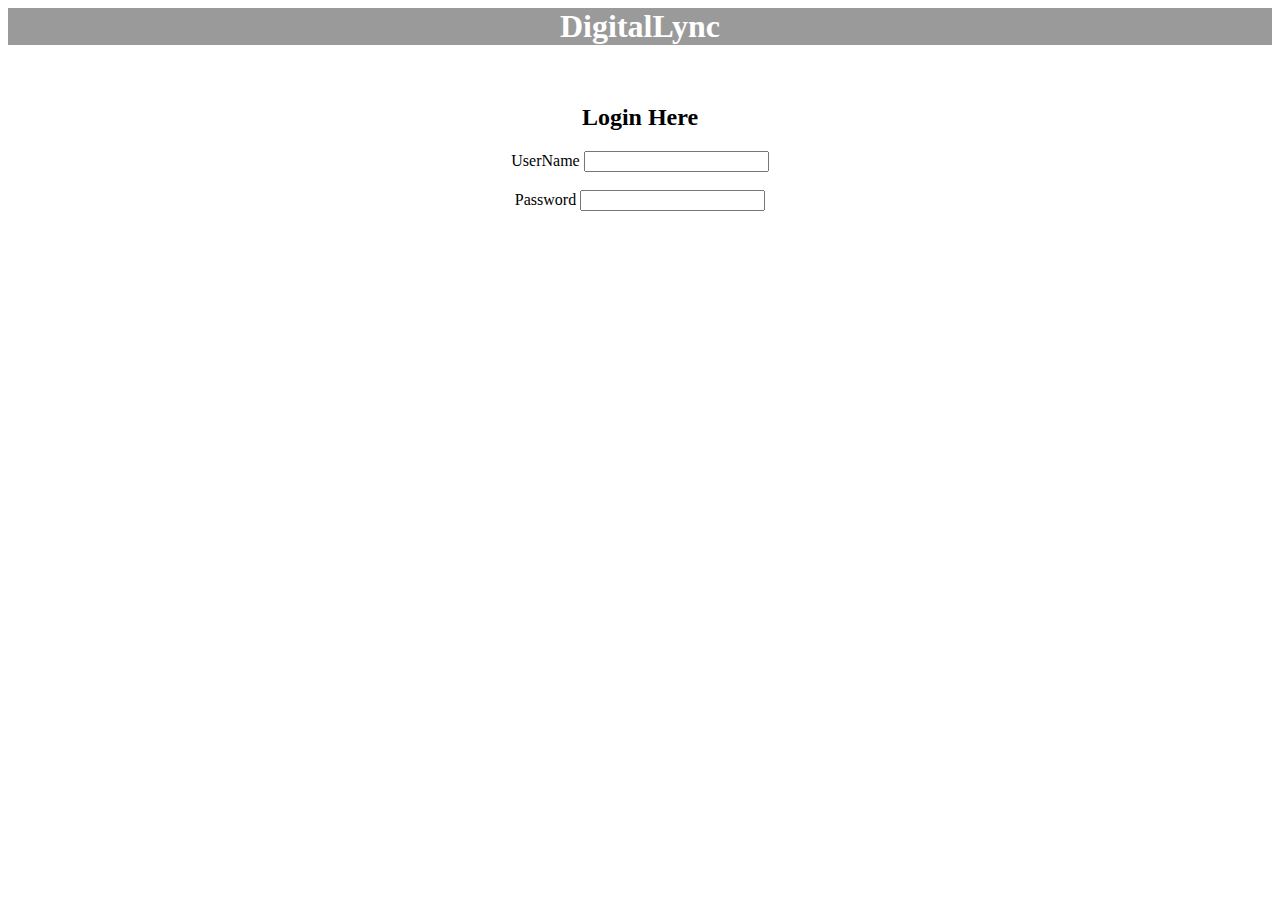
<file: html/index.html>
<html>
    <head>
        <title>DigitalLync</title>
        <style>
            h1{
                color: white;
                background-color: rgba(0,0,0,0.397);
                text-align: center;
            }
            h2{
                text-align: center;
            }
        </style>
    </head>
    <body>
        <h1>DigitalLync</h1> <br>

        <h2>Login Here</h2>

        <center>
            <form>
                <label> UserName</label>
                <input type= "text"><br><br>
                <label> Password</label>
                <input type= "password"> <br><br>
            </form>
        </center>
    </body>
</html>
</file>
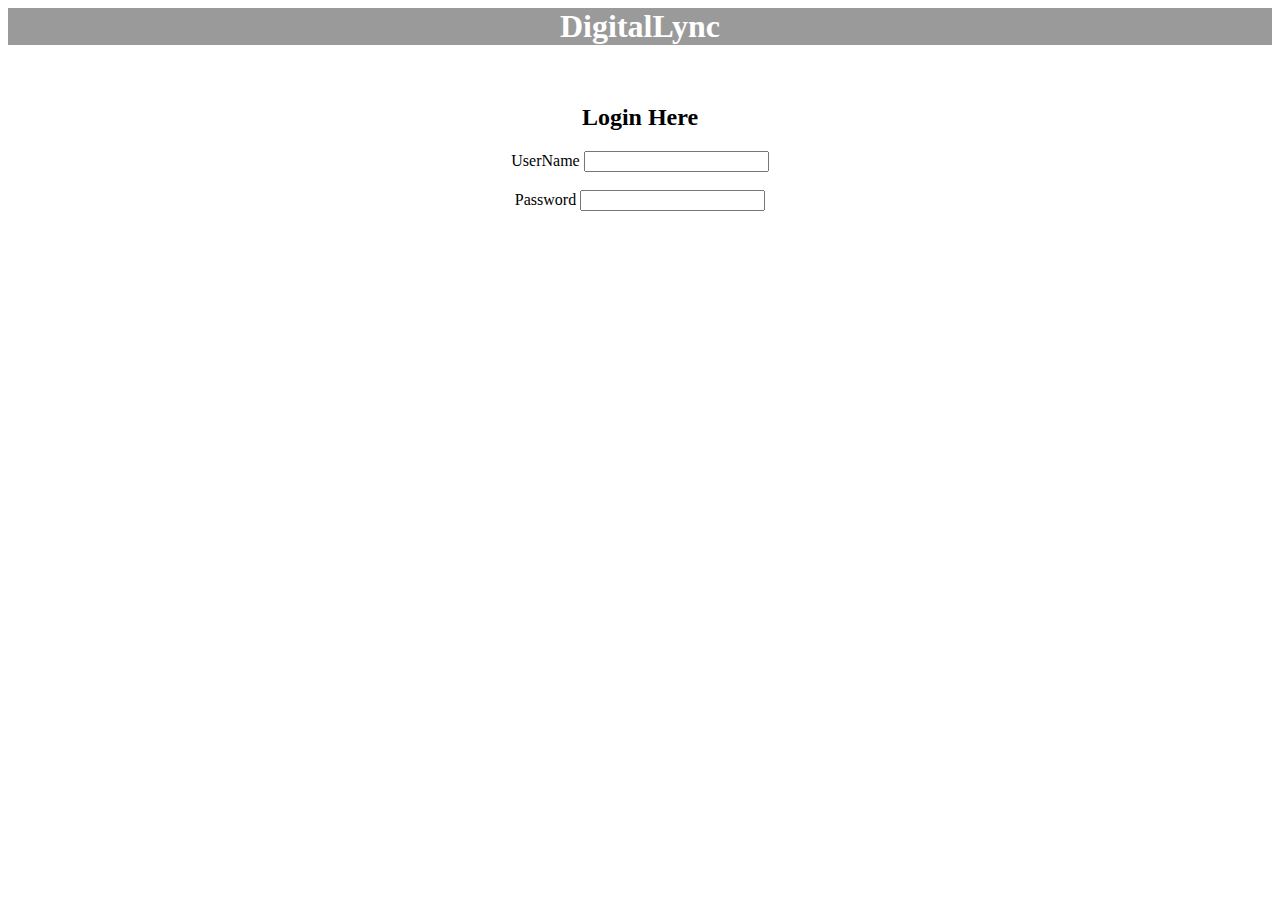
<file: html/head.html>
<html>
    <head>
        <!-- title -->
        <title>DigitalLync</title>
        <!-- link some css files-->
        <link rel= "stylesheet" href="styles.css">
        <!-- favicon-->
        <link rel="icon" href="download.png" type="image/png">
        <!-- write javascript code-->
        <script>
            console.log(100+100)
        </script>
        <!-- include other java script files-->
        <script src="index.js"></script>

    </head>
    <body>
        <h1>DigitalLync</h1> <br>

        <h2>Login Here</h2>

        <center>
            <form>
                <label> UserName</label>
                <input type= "text"><br><br>
                <label> Password</label>
                <input type= "password"> <br><br>
            </form>
        </center>
    </body>
</html>
</file>
<file: html/styles.css>
h1{
    color: white;
    background-color: rgba(0,0,0,0.397);
    text-align: center;
}
h2{
    text-align: center;
}
</file>
